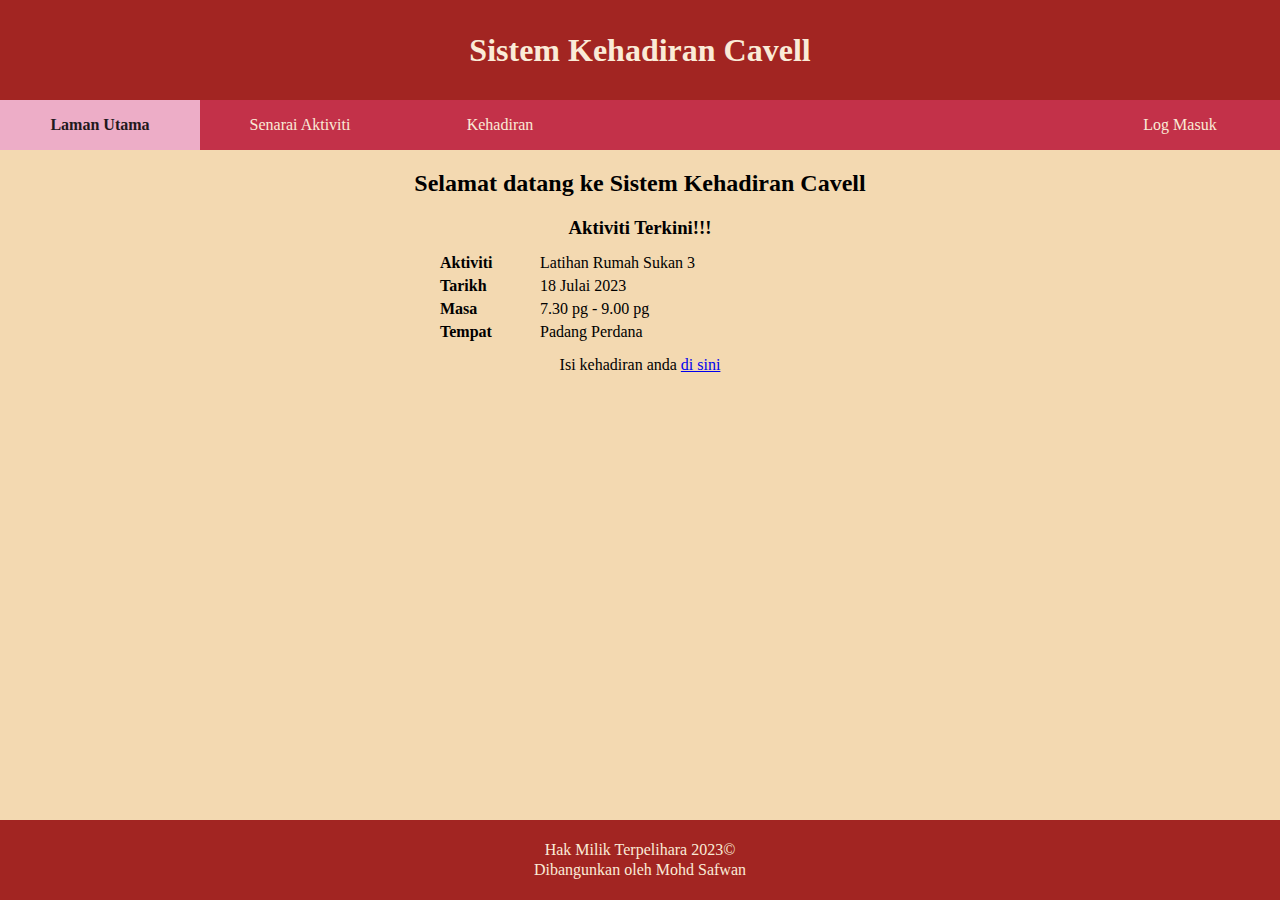
<file: index.html>
<!DOCTYPE html>
<html lang="en">
  <head>
    <meta charset="UTF-8" />
    <meta name="viewport" content="width=device-width, initial-scale=1.0" />
    <title>Sistem Kehadiran Cavell</title>
    <link rel="stylesheet" href="style.css" />
  </head>
  <body>
    <div class="header">
      <h1 class="sistem">Sistem Kehadiran Cavell</h1>
      <ul class="menu">
        <li class="menu-item">
          <a href="index.html">Laman Utama</a>
        </li>
        <li class="menu-item">
          <a href="senarai_aktiviti.html">Senarai Aktiviti</a>
        </li>
        <li class="menu-item"><a href="kehadiran.html">Kehadiran</a></li>
        <li class="menu-item log"><a href="log_masuk.html">Log Masuk</a></li>
      </ul>
    </div>
    <div class="content">
      <h2 class="selamat">Selamat datang ke Sistem Kehadiran Cavell</h2>
      <h3 class="tajuk">Aktiviti Terkini!!!</h3>
      <div class="aktiviti">
        <div class="label">Aktiviti</div>
        <div class="maklumat">Latihan Rumah Sukan 3</div>
        <div class="label">Tarikh</div>
        <div class="maklumat">18 Julai 2023</div>
        <div class="label">Masa</div>
        <div class="maklumat">7.30 pg - 9.00 pg</div>
        <div class="label">Tempat</div>
        <div class="maklumat">Padang Perdana</div>
      </div>
      <div class="pautan">
        Isi kehadiran anda <a href="kehadiran.html">di sini</a>
      </div>
    </div>
    <div class="footer">
      <p>Hak Milik Terpelihara 2023&copy</p>
      <p>Dibangunkan oleh Mohd Safwan</p>
    </div>
    <script src="script.js"></script>
  </body>
</html>
</file>
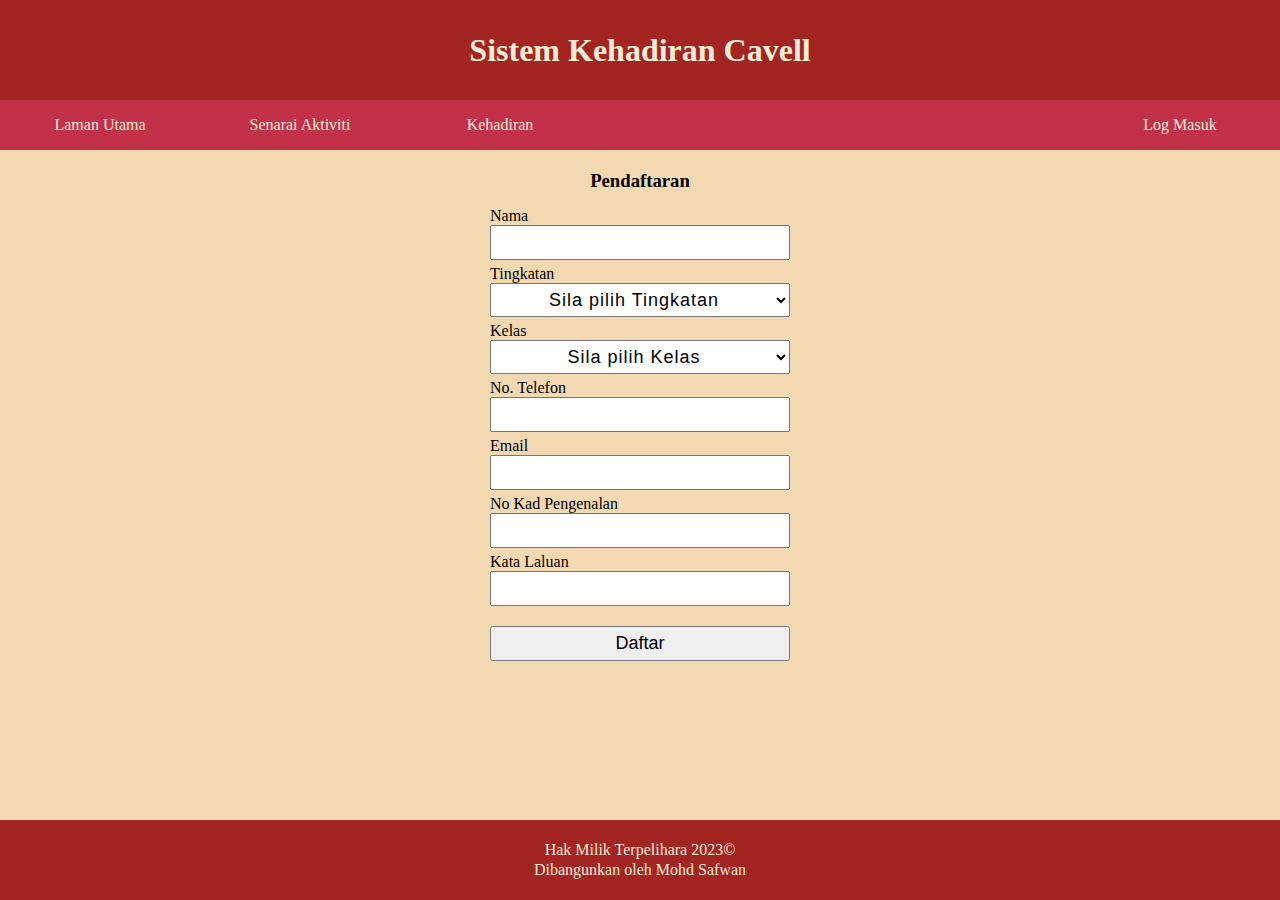
<file: daftar.html>
<!DOCTYPE html>
<html lang="en">
  <head>
    <meta charset="UTF-8" />
    <meta name="viewport" content="width=device-width, initial-scale=1.0" />
    <title>Sistem Kehadiran Cavell</title>
    <link rel="stylesheet" href="style.css" />
  </head>
  <body>
    <div class="header">
      <h1 class="sistem">Sistem Kehadiran Cavell</h1>
      <ul class="menu">
        <li class="menu-item">
          <a href="index.html">Laman Utama</a>
        </li>
        <li class="menu-item">
          <a href="senarai_aktiviti.html">Senarai Aktiviti</a>
        </li>
        <li class="menu-item"><a href="kehadiran.html">Kehadiran</a></li>
        <li class="menu-item log"><a href="log_masuk.html">Log Masuk</a></li>
      </ul>
    </div>
    <div class="content">
      <h3 class="tajuk">Pendaftaran</h3>
      <form action="" method="post" class="borang">
        <label for="nama">Nama</label>
        <input type="text" name="nama" id="nama" required />
        <label for="ting">Tingkatan</label>
        <select name="ting" id="ting" required>
          <option value="" disabled selected>Sila pilih Tingkatan</option>
          <option value="1">Satu</option>
          <option value="2">Dua</option>
          <option value="3">Tiga</option>
          <option value="4">Empat</option>
          <option value="5">Lima</option>
        </select>
        <label for="kelas">Kelas</label>
        <select name="kelas" id="kelas" required>
          <option value="" disabled selected>Sila pilih Kelas</option>
          <option value="akik">Akik</option>
          <option value="delima">Delima</option>
          <option value="intan">Intan</option>
          <option value="jed">Jed</option>
          <option value="mutiara">Mutiara</option>
          <option value="nilam">Nilam</option>
          <option value="topaz">Topaz</option>
          <option value="zamrud">Zamrud</option>
        </select>
        <label for="noTel">No. Telefon</label>
        <input type="text" name="noTel" id="noTel" />
        <label for="email">Email</label>
        <input type="text" name="email" id="email" />
        <label for="noKP">No Kad Pengenalan</label>
        <input
          type="text"
          name="noKP"
          id="noKP"
          pattern="[0-9]{12}"
          oninvalid="this.setCustomValidity('Sila masukkan 12 digit nombor sahaja')"
          oninput="this.setCustomValidity('')"
          required
        />
        <label for="kataLaluan">Kata Laluan</label>
        <input type="password" name="kataLaluan" id="kataLaluan" required />
        <button type="submit" name="daftar">Daftar</button>
      </form>
    </div>
    <div class="footer">
      <p>Hak Milik Terpelihara 2023&copy</p>
      <p>Dibangunkan oleh Mohd Safwan</p>
    </div>
    <script src="script.js"></script>
  </body>
</html>
</file>
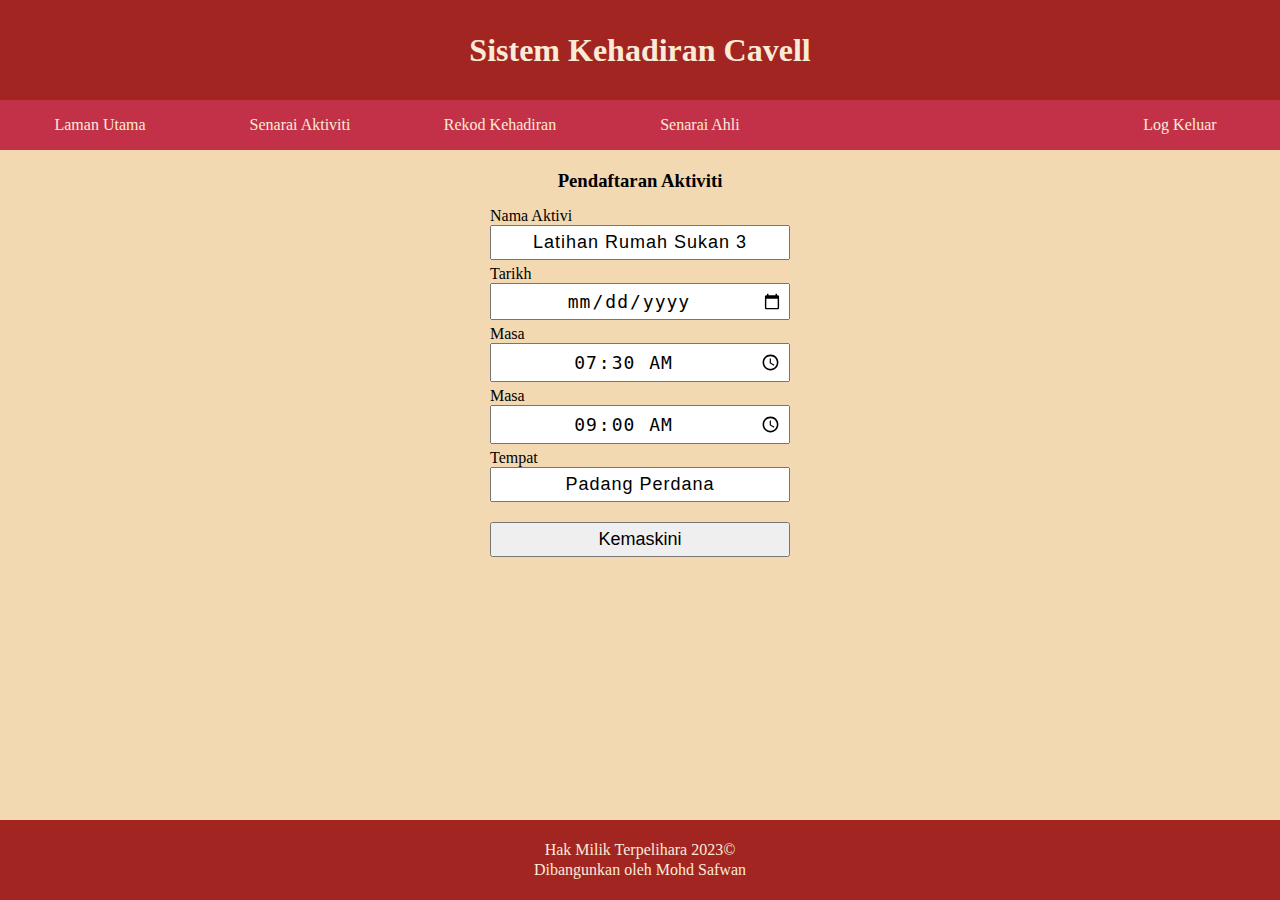
<file: edit_aktiviti.html>
<!DOCTYPE html>
<html lang="en">
  <head>
    <meta charset="UTF-8" />
    <meta name="viewport" content="width=device-width, initial-scale=1.0" />
    <title>Sistem Kehadiran Cavell</title>
    <link rel="stylesheet" href="style.css" />
  </head>
  <body>
    <div class="header">
      <h1 class="sistem">Sistem Kehadiran Cavell</h1>
      <ul class="menu">
        <li class="menu-item">
          <a href="index.html">Laman Utama</a>
        </li>
        <li class="menu-item">
          <a href="senarai_aktiviti_admin.html">Senarai Aktiviti</a>
        </li>
        <li class="menu-item">
          <a href="rekod_kehadiran_admin.html">Rekod Kehadiran</a>
        </li>
        <li class="menu-item"><a href="senarai_ahli">Senarai Ahli</a></li>
        <li class="menu-item log"><a href="#">Log Keluar</a></li>
      </ul>
    </div>
    <div class="content">
      <h3 class="tajuk">Pendaftaran Aktiviti</h3>
      <form action="" method="post" class="borang">
        <label for="nama">Nama Aktivi</label>
        <input
          type="text"
          name="nama"
          id="nama"
          required
          value="Latihan Rumah Sukan 3"
        />
        <label for="tarikh">Tarikh</label>
        <input
          type="date"
          name="tarikh"
          id="tarikh"
          required
          value="18-07-2023"
        />
        <label for="masaMula">Masa</label>
        <input
          type="time"
          name="masaMula"
          id="masaMula"
          min="07:30"
          max="15:00"
          required
          value="07:30"
        />
        <label for="masaTamat">Masa</label>
        <input
          type="time"
          name="masaTamat"
          id="masaTamat"
          min="07:30"
          max="15:00"
          required
          value="09:00"
        />
        <label for="tempat">Tempat</label>
        <input
          type="text"
          name="tempat"
          id="tempat"
          required
          value="Padang Perdana"
        />
        <button type="submit" name="kemaskini">Kemaskini</button>
      </form>
    </div>
    <div class="footer">
      <p>Hak Milik Terpelihara 2023&copy</p>
      <p>Dibangunkan oleh Mohd Safwan</p>
    </div>
    <script src="script.js"></script>
  </body>
</html>
</file>
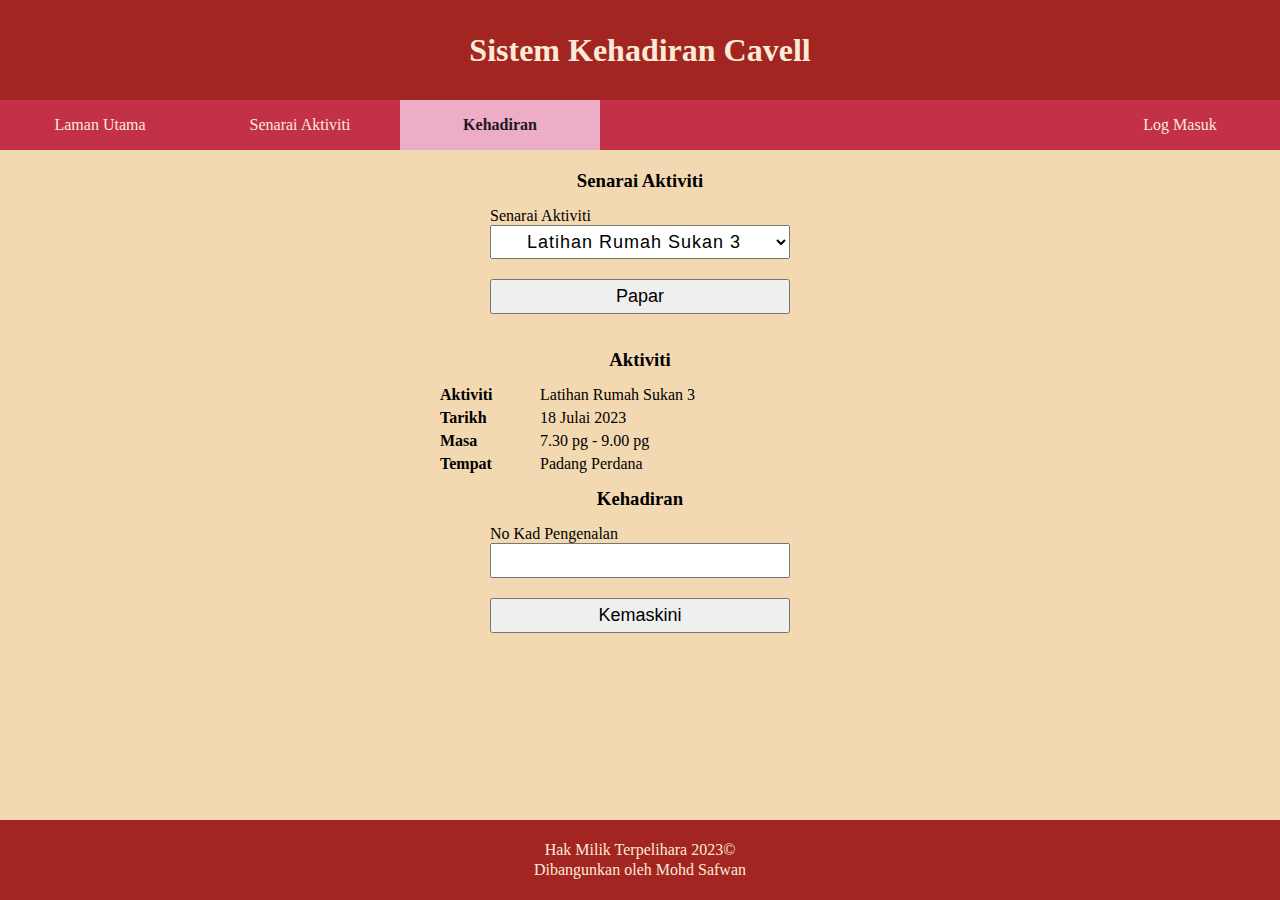
<file: kehadiran.html>
<!DOCTYPE html>
<html lang="en">
  <head>
    <meta charset="UTF-8" />
    <meta name="viewport" content="width=device-width, initial-scale=1.0" />
    <title>Sistem Kehadiran Cavell</title>
    <link rel="stylesheet" href="style.css" />
  </head>
  <body>
    <div class="header">
      <h1 class="sistem">Sistem Kehadiran Cavell</h1>
      <ul class="menu">
        <li class="menu-item">
          <a href="index.html">Laman Utama</a>
        </li>
        <li class="menu-item">
          <a href="senarai_aktiviti.html">Senarai Aktiviti</a>
        </li>
        <li class="menu-item"><a href="kehadiran.html">Kehadiran</a></li>
        <li class="menu-item log"><a href="log_masuk.html">Log Masuk</a></li>
      </ul>
    </div>
    <div class="content">
      <h3 class="tajuk">Senarai Aktiviti</h3>
      <form action="" method="post" class="borang">
        <label for="senarai">Senarai Aktiviti</label>
        <select name="senarai" id="senarai">
          <option value="3">Latihan Rumah Sukan 3</option>
        </select>
        <button type="submit" name="papar">Papar</button>
      </form>
      <h3 class="tajuk">Aktiviti</h3>
      <div class="aktiviti">
        <div class="label">Aktiviti</div>
        <div class="maklumat">Latihan Rumah Sukan 3</div>
        <div class="label">Tarikh</div>
        <div class="maklumat">18 Julai 2023</div>
        <div class="label">Masa</div>
        <div class="maklumat">7.30 pg - 9.00 pg</div>
        <div class="label">Tempat</div>
        <div class="maklumat">Padang Perdana</div>
      </div>
      <h3 class="tajuk">Kehadiran</h3>
      <form action="" method="post" class="borang">
        <input type="hidden" name="idAktiviti" value="" />
        <label for="noKP">No Kad Pengenalan</label>
        <input
          type="text"
          name="noKP"
          id="noKP"
          pattern="[0-9]{12}"
          oninvalid="this.setCustomValidity('Sila masukkan 12 digit nombor sahaja')"
          oninput="this.setCustomValidity('')"
          required
        />
        <button type="submit" name="hadir">Kemaskini</button>
      </form>
    </div>
    <div class="footer">
      <p>Hak Milik Terpelihara 2023&copy</p>
      <p>Dibangunkan oleh Mohd Safwan</p>
    </div>
    <script src="script.js"></script>
  </body>
</html>
</file>
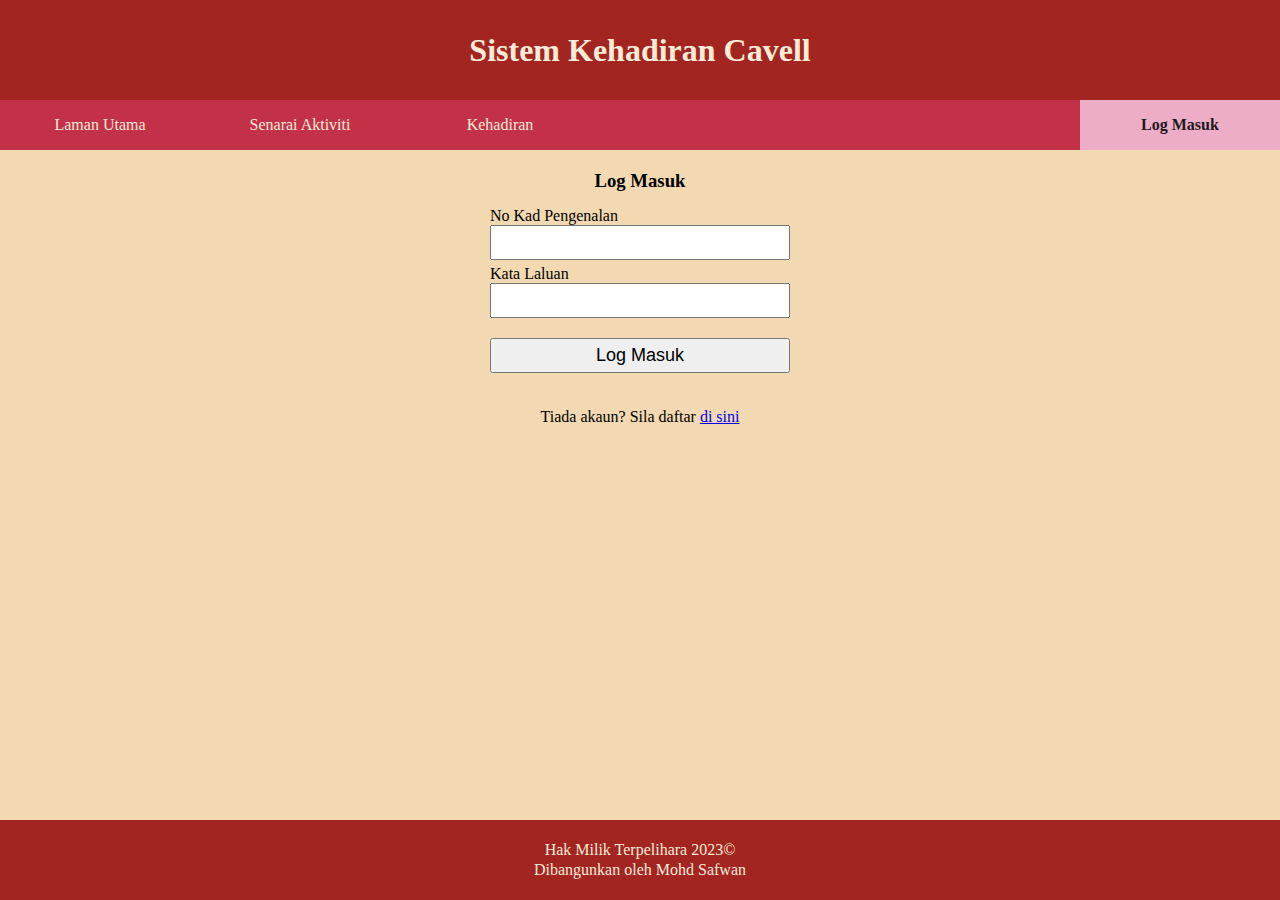
<file: log_masuk.html>
<!DOCTYPE html>
<html lang="en">
  <head>
    <meta charset="UTF-8" />
    <meta name="viewport" content="width=device-width, initial-scale=1.0" />
    <title>Sistem Kehadiran Cavell</title>
    <link rel="stylesheet" href="style.css" />
  </head>
  <body>
    <div class="header">
      <h1 class="sistem">Sistem Kehadiran Cavell</h1>
      <ul class="menu">
        <li class="menu-item">
          <a href="index.html">Laman Utama</a>
        </li>
        <li class="menu-item">
          <a href="senarai_aktiviti.html">Senarai Aktiviti</a>
        </li>
        <li class="menu-item"><a href="kehadiran.html">Kehadiran</a></li>
        <li class="menu-item log"><a href="log_masuk.html">Log Masuk</a></li>
      </ul>
    </div>
    <div class="content">
      <h3 class="tajuk">Log Masuk</h3>
      <form action="" method="post" class="borang">
        <label for="noKP">No Kad Pengenalan</label>
        <input
          type="text"
          name="noKP"
          id="noKP"
          pattern="[0-9]{12}"
          oninvalid="this.setCustomValidity('Sila masukkan 12 digit nombor sahaja')"
          oninput="this.setCustomValidity('')"
          required
        />
        <label for="kataLaluan">Kata Laluan</label>
        <input type="password" name="kataLaluan" id="kataLaluan" required />
        <button type="submit" name="logmasuk">Log Masuk</button>
      </form>
      <div class="pautan">
        Tiada akaun? Sila daftar <a href="daftar.html">di sini</a>
      </div>
    </div>
    <div class="footer">
      <p>Hak Milik Terpelihara 2023&copy</p>
      <p>Dibangunkan oleh Mohd Safwan</p>
    </div>
    <script src="script.js"></script>
  </body>
</html>
</file>
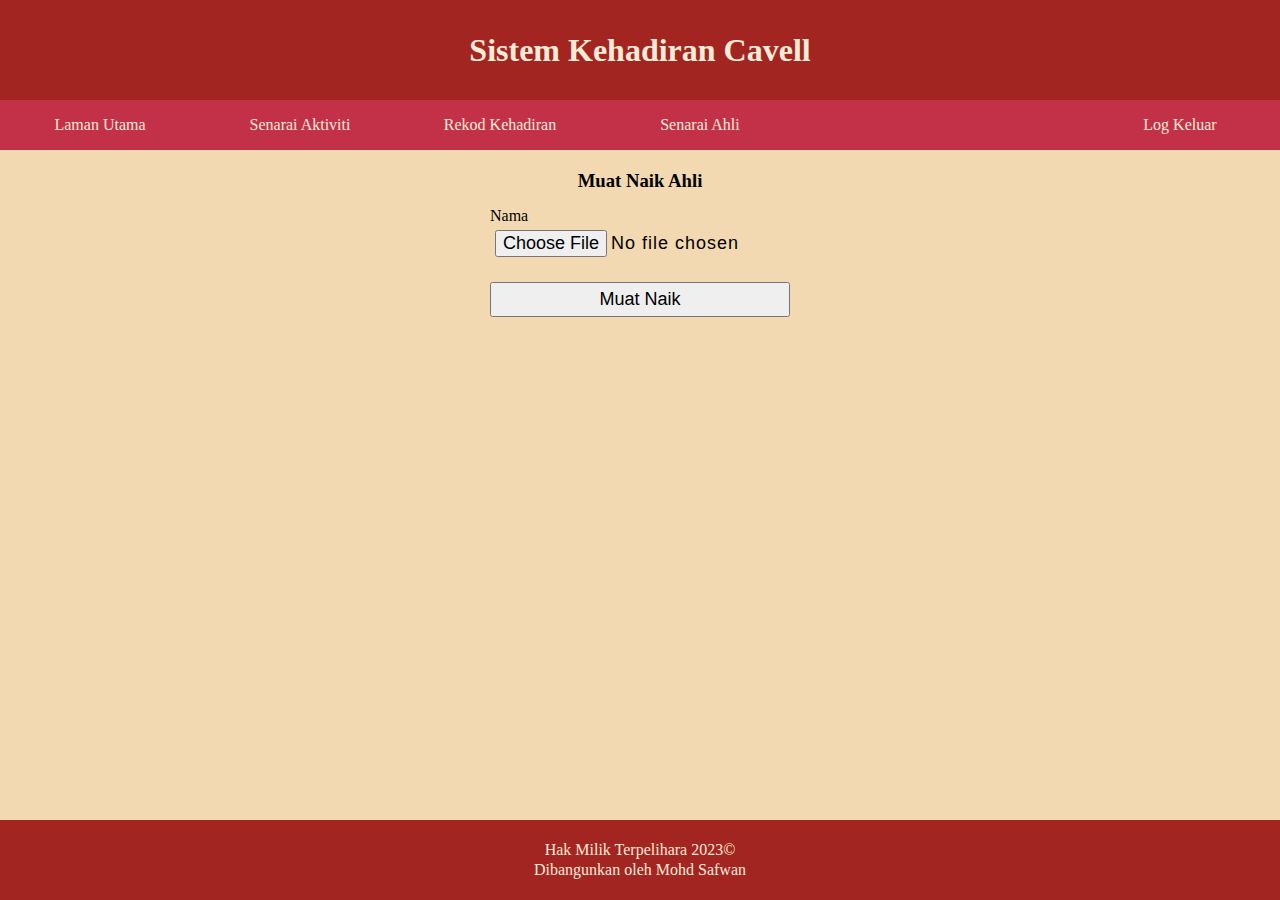
<file: muat_naik_ahli.html>
<!DOCTYPE html>
<html lang="en">
  <head>
    <meta charset="UTF-8" />
    <meta name="viewport" content="width=device-width, initial-scale=1.0" />
    <title>Sistem Kehadiran Cavell</title>
    <link rel="stylesheet" href="style.css" />
  </head>
  <body>
    <div class="header">
      <h1 class="sistem">Sistem Kehadiran Cavell</h1>
      <ul class="menu">
        <li class="menu-item">
          <a href="index.html">Laman Utama</a>
        </li>
        <li class="menu-item">
          <a href="senarai_aktiviti_admin.html">Senarai Aktiviti</a>
        </li>
        <li class="menu-item">
          <a href="rekod_kehadiran_admin.html">Rekod Kehadiran</a>
        </li>
        <li class="menu-item"><a href="senarai_ahli.html">Senarai Ahli</a></li>
        <li class="menu-item log"><a href="#">Log Keluar</a></li>
      </ul>
    </div>
    <div class="content">
      <h3 class="tajuk">Muat Naik Ahli</h3>
      <form
        action=""
        method="post"
        enctype="multipart/form-data"
        class="borang"
      >
        <label for="senarai-ahli">Nama</label>
        <input type="file" name="senarai-ahli" id="senarai-ahli" required />
        <button type="submit" name="muatnaik">Muat Naik</button>
      </form>
    </div>
    <div class="footer">
      <p>Hak Milik Terpelihara 2023&copy</p>
      <p>Dibangunkan oleh Mohd Safwan</p>
    </div>
    <script src="script.js"></script>
  </body>
</html>
</file>
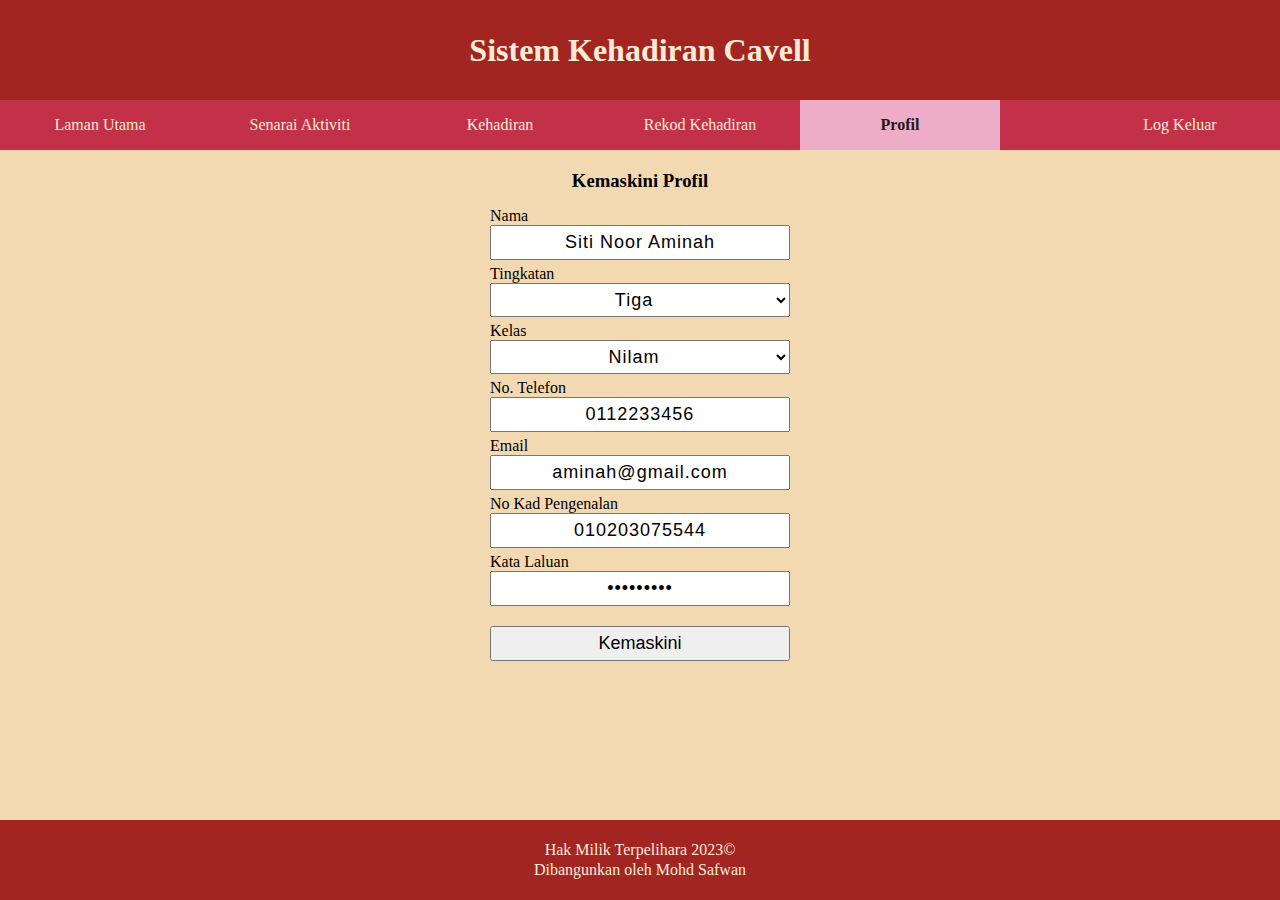
<file: profil.html>
<!DOCTYPE html>
<html lang="en">
  <head>
    <meta charset="UTF-8" />
    <meta name="viewport" content="width=device-width, initial-scale=1.0" />
    <title>Sistem Kehadiran Cavell</title>
    <link rel="stylesheet" href="style.css" />
  </head>
  <body>
    <div class="header">
      <h1 class="sistem">Sistem Kehadiran Cavell</h1>
      <ul class="menu">
        <li class="menu-item">
          <a href="index.html">Laman Utama</a>
        </li>
        <li class="menu-item">
          <a href="senarai_aktiviti.html">Senarai Aktiviti</a>
        </li>
        <li class="menu-item"><a href="kehadiran.html">Kehadiran</a></li>
        <li class="menu-item">
          <a href="rekod_kehadiran.html">Rekod Kehadiran</a>
        </li>
        <li class="menu-item"><a href="profil.html">Profil</a></li>
        <li class="menu-item log"><a href="#">Log Keluar</a></li>
      </ul>
    </div>
    <div class="content">
      <h3 class="tajuk">Kemaskini Profil</h3>
      <form action="" method="post" class="borang">
        <label for="nama">Nama</label>
        <input type="text" name="nama" id="nama" value="Siti Noor Aminah" />
        <label for="ting">Tingkatan</label>
        <select name="ting" id="ting" required>
          <option value="1">Satu</option>
          <option value="2">Dua</option>
          <option value="3" selected>Tiga</option>
          <option value="4">Empat</option>
          <option value="5">Lima</option>
        </select>
        <label for="kelas">Kelas</label>
        <select name="kelas" id="kelas" required>
          <option value="akik">Akik</option>
          <option value="delima">Delima</option>
          <option value="intan">Intan</option>
          <option value="jed">Jed</option>
          <option value="mutiara">Mutiara</option>
          <option value="nilam" selected>Nilam</option>
          <option value="topaz">Topaz</option>
          <option value="zamrud">Zamrud</option>
        </select>
        <label for="noTel">No. Telefon</label>
        <input type="text" name="noTel" id="noTel" value="0112233456" />
        <label for="email">Email</label>
        <input type="text" name="email" id="email" value="aminah@gmail.com" />
        <label for="noKP">No Kad Pengenalan</label>
        <input
          type="text"
          name="noKP"
          id="noKP"
          pattern="[0-9]{12}"
          oninvalid="this.setCustomValidity('Sila masukkan 12 digit nombor sahaja')"
          oninput="this.setCustomValidity('')"
          required
          value="010203075544"
        />
        <label for="kataLaluan">Kata Laluan</label>
        <input
          type="password"
          name="kataLaluan"
          id="kataLaluan"
          required
          value="123456789"
        />
        <button type="submit" name="kemaskini">Kemaskini</button>
      </form>
    </div>
    <div class="footer">
      <p>Hak Milik Terpelihara 2023&copy</p>
      <p>Dibangunkan oleh Mohd Safwan</p>
    </div>
    <script src="script.js"></script>
  </body>
</html>
</file>
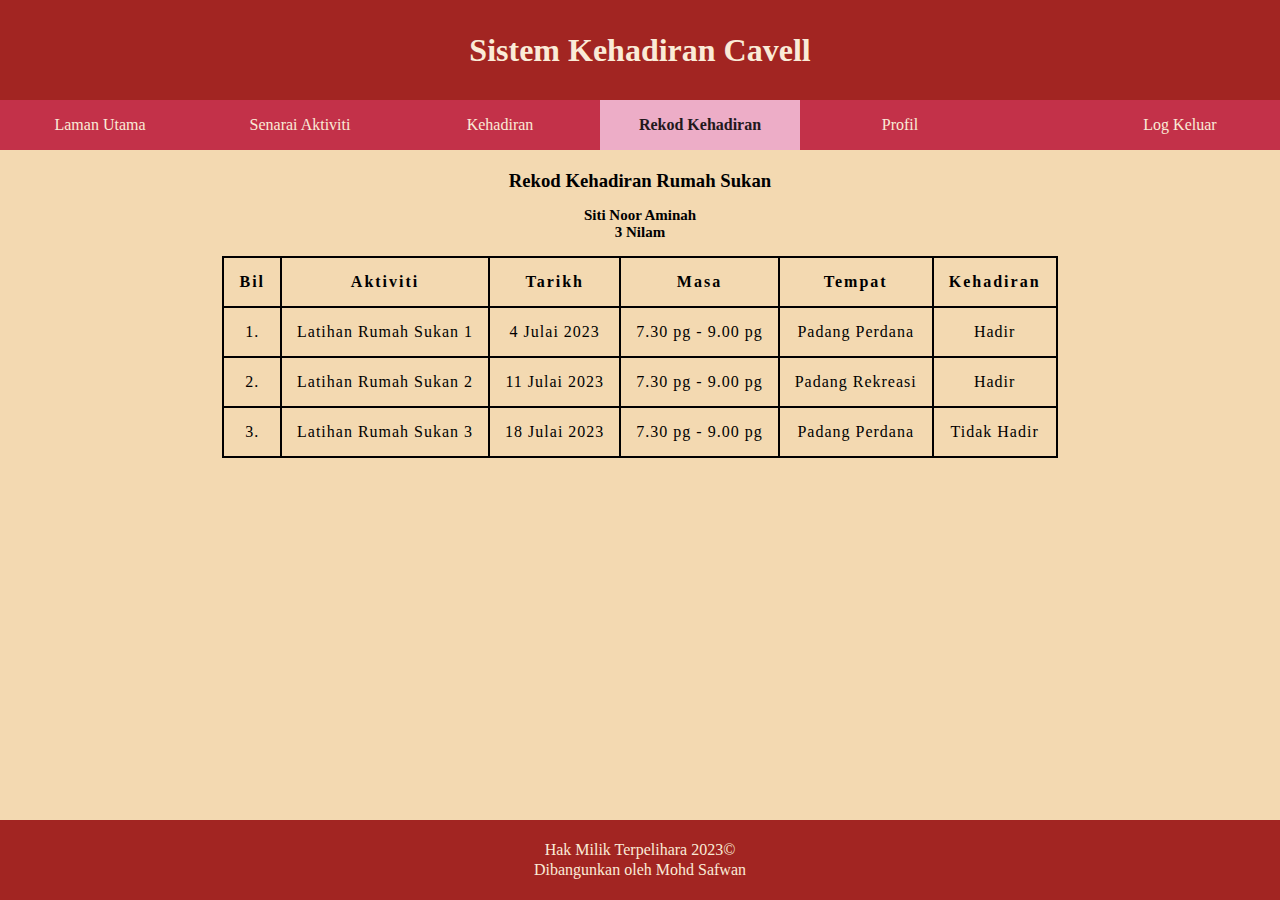
<file: rekod_kehadiran.html>
<!DOCTYPE html>
<html lang="en">
  <head>
    <meta charset="UTF-8" />
    <meta name="viewport" content="width=device-width, initial-scale=1.0" />
    <title>Sistem Kehadiran Cavell</title>
    <link rel="stylesheet" href="style.css" />
  </head>
  <body>
    <div class="header">
      <h1 class="sistem">Sistem Kehadiran Cavell</h1>
      <ul class="menu">
        <li class="menu-item">
          <a href="index.html">Laman Utama</a>
        </li>
        <li class="menu-item">
          <a href="senarai_aktiviti.html">Senarai Aktiviti</a>
        </li>
        <li class="menu-item"><a href="kehadiran.html">Kehadiran</a></li>
        <li class="menu-item">
          <a href="rekod_kehadiran.html">Rekod Kehadiran</a>
        </li>
        <li class="menu-item"><a href="profil.html">Profil</a></li>
        <li class="menu-item log"><a href="#">Log Keluar</a></li>
      </ul>
    </div>
    <div class="content">
      <h3 class="tajuk">Rekod Kehadiran Rumah Sukan</h3>
      <h4 class="sub-tajuk">Siti Noor Aminah</h4>
      <h4 class="sub-tajuk">3 Nilam</h4>
      <table class="senarai">
        <tr>
          <th>Bil</th>
          <th>Aktiviti</th>
          <th>Tarikh</th>
          <th>Masa</th>
          <th>Tempat</th>
          <th>Kehadiran</th>
        </tr>
        <tr>
          <td>1.</td>
          <td>Latihan Rumah Sukan 1</td>
          <td>4 Julai 2023</td>
          <td>7.30 pg - 9.00 pg</td>
          <td>Padang Perdana</td>
          <td>Hadir</td>
        </tr>
        <tr>
          <td>2.</td>
          <td>Latihan Rumah Sukan 2</td>
          <td>11 Julai 2023</td>
          <td>7.30 pg - 9.00 pg</td>
          <td>Padang Rekreasi</td>
          <td>Hadir</td>
        </tr>
        <tr>
          <td>3.</td>
          <td>Latihan Rumah Sukan 3</td>
          <td>18 Julai 2023</td>
          <td>7.30 pg - 9.00 pg</td>
          <td>Padang Perdana</td>
          <td>Tidak Hadir</td>
        </tr>
      </table>
    </div>
    <div class="footer">
      <p>Hak Milik Terpelihara 2023&copy</p>
      <p>Dibangunkan oleh Mohd Safwan</p>
    </div>
    <script src="script.js"></script>
  </body>
</html>
</file>
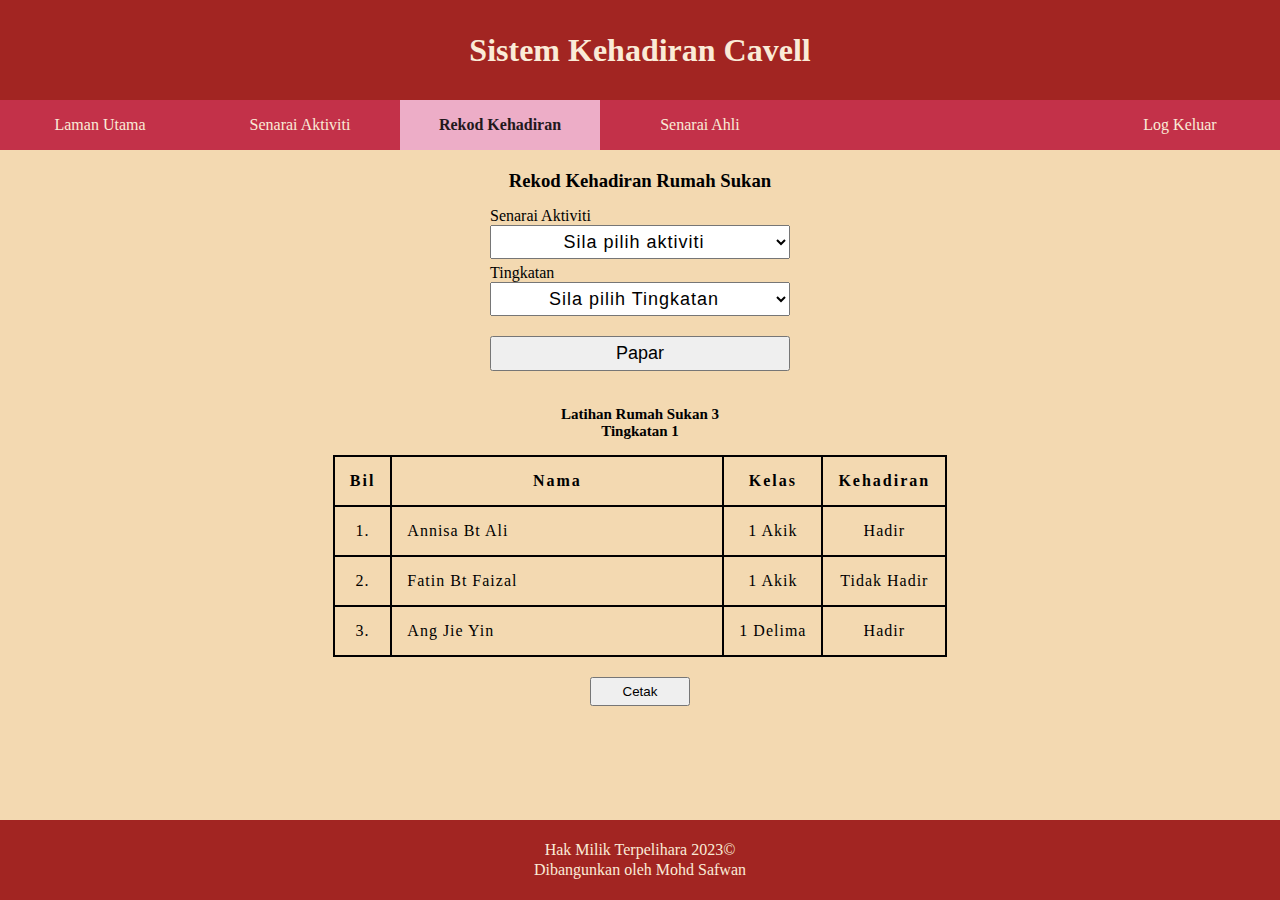
<file: rekod_kehadiran_admin.html>
<!DOCTYPE html>
<html lang="en">
  <head>
    <meta charset="UTF-8" />
    <meta name="viewport" content="width=device-width, initial-scale=1.0" />
    <title>Sistem Kehadiran Cavell</title>
    <link rel="stylesheet" href="style.css" />
  </head>
  <body>
    <div class="header print">
      <h1 class="sistem">Sistem Kehadiran Cavell</h1>
      <ul class="menu">
        <li class="menu-item">
          <a href="index.html">Laman Utama</a>
        </li>
        <li class="menu-item">
          <a href="senarai_aktiviti_admin.html">Senarai Aktiviti</a>
        </li>
        <li class="menu-item">
          <a href="rekod_kehadiran_admin.html">Rekod Kehadiran</a>
        </li>
        <li class="menu-item"><a href="senarai_ahli.html">Senarai Ahli</a></li>
        <li class="menu-item log"><a href="#">Log Keluar</a></li>
      </ul>
    </div>
    <div class="content">
      <h3 class="tajuk">Rekod Kehadiran Rumah Sukan</h3>
      <form action="" method="post" class="borang print">
        <label for="senarai">Senarai Aktiviti</label>
        <select name="senarai" id="senarai" required>
          <option value="" disabled selected>Sila pilih aktiviti</option>
          <option value="1">Latihan Rumah Sukan 1</option>
          <option value="2">Latihan Rumah Sukan 2</option>
          <option value="3">Latihan Rumah Sukan 3</option>
        </select>
        <label for="ting">Tingkatan</label>
        <select name="ting" id="ting">
          <option value="" disabled selected>Sila pilih Tingkatan</option>
          <option value="1">Satu</option>
          <option value="2">Dua</option>
          <option value="3">Tiga</option>
          <option value="4">Empat</option>
          <option value="5">Lima</option>
        </select>
        <button type="submit" name="papar">Papar</button>
      </form>
      <h4 class="sub-tajuk">Latihan Rumah Sukan 3</h4>
      <h4 class="sub-tajuk">Tingkatan 1</h4>
      <table class="rekod">
        <tr>
          <th>Bil</th>
          <th>Nama</th>
          <th>Kelas</th>
          <th>Kehadiran</th>
        </tr>
        <tr>
          <td>1.</td>
          <td>Annisa Bt Ali</td>
          <td>1 Akik</td>
          <td>Hadir</td>
        </tr>
        <tr>
          <td>2.</td>
          <td>Fatin Bt Faizal</td>
          <td>1 Akik</td>
          <td>Tidak Hadir</td>
        </tr>
        <tr>
          <td>3.</td>
          <td>Ang Jie Yin</td>
          <td>1 Delima</td>
          <td>Hadir</td>
        </tr>
      </table>
      <div class="butang">
        <button class="print" onclick="window.print(); return false;">
          Cetak
        </button>
      </div>
    </div>
    <div class="footer print">
      <p>Hak Milik Terpelihara 2023&copy</p>
      <p>Dibangunkan oleh Mohd Safwan</p>
    </div>
    <script src="script.js"></script>
  </body>
</html>
</file>
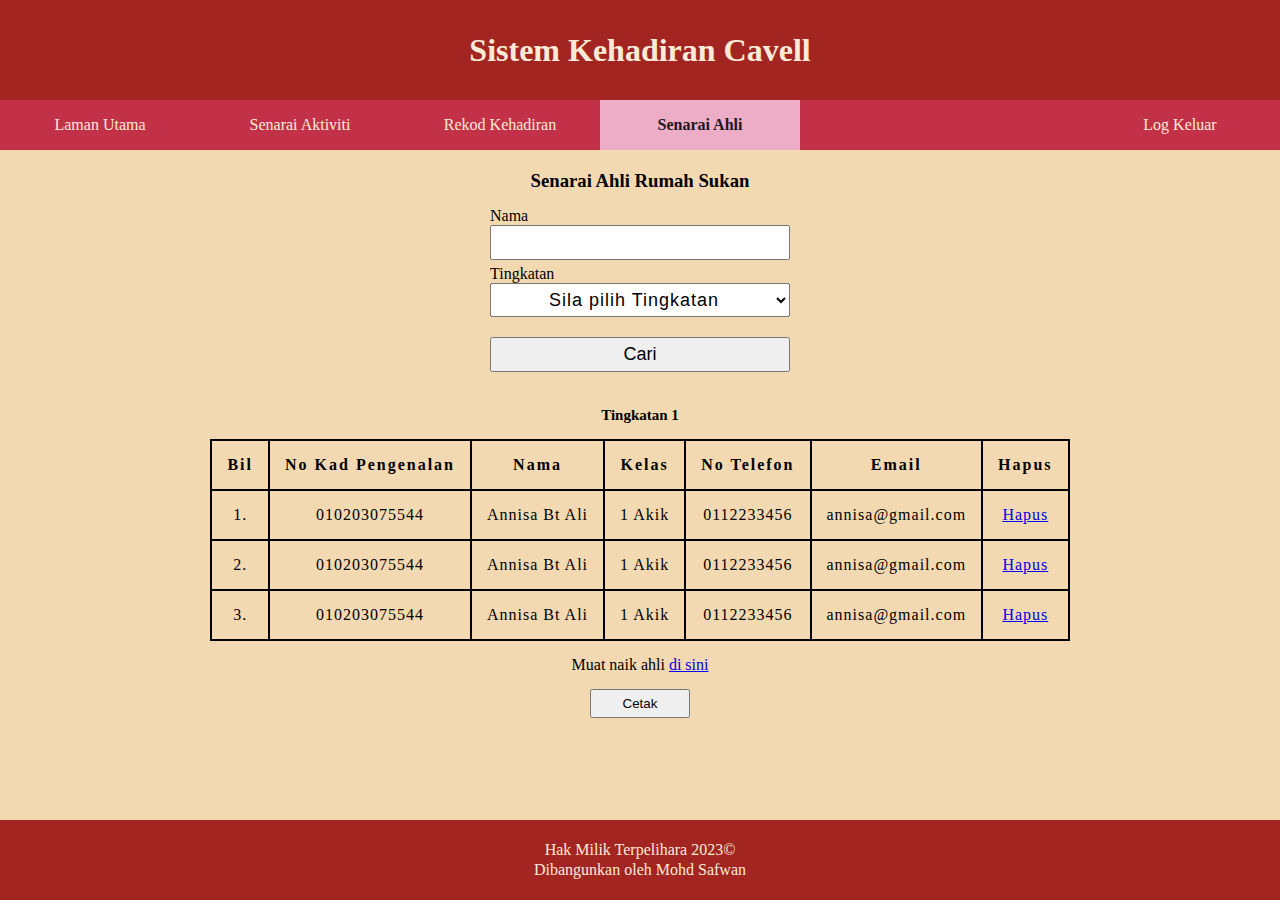
<file: senarai_ahli.html>
<!DOCTYPE html>
<html lang="en">
  <head>
    <meta charset="UTF-8" />
    <meta name="viewport" content="width=device-width, initial-scale=1.0" />
    <title>Sistem Kehadiran Cavell</title>
    <link rel="stylesheet" href="style.css" />
  </head>
  <body>
    <div class="header print">
      <h1 class="sistem">Sistem Kehadiran Cavell</h1>
      <ul class="menu">
        <li class="menu-item">
          <a href="index.html">Laman Utama</a>
        </li>
        <li class="menu-item">
          <a href="senarai_aktiviti_admin.html">Senarai Aktiviti</a>
        </li>
        <li class="menu-item">
          <a href="rekod_kehadiran_admin.html">Rekod Kehadiran</a>
        </li>
        <li class="menu-item"><a href="senarai_ahli.html">Senarai Ahli</a></li>
        <li class="menu-item log"><a href="#">Log Keluar</a></li>
      </ul>
    </div>
    <div class="content">
      <h3 class="tajuk">Senarai Ahli Rumah Sukan</h3>
      <form action="" method="post" class="borang print">
        <label for="nama">Nama</label>
        <input type="text" name="nama" id="nama" required />
        <label for="ting">Tingkatan</label>
        <select name="ting" id="ting">
          <option value="" disabled selected>Sila pilih Tingkatan</option>
          <option value="1">Satu</option>
          <option value="2">Dua</option>
          <option value="3">Tiga</option>
          <option value="4">Empat</option>
          <option value="5">Lima</option>
        </select>
        <button type="submit" name="cari">Cari</button>
      </form>
      <h4 class="sub-tajuk">Tingkatan 1</h4>
      <table class="senarai">
        <tr>
          <th>Bil</th>
          <th>No Kad Pengenalan</th>
          <th>Nama</th>
          <th>Kelas</th>
          <th>No Telefon</th>
          <th>Email</th>
          <th class="print">Hapus</th>
        </tr>
        <tr>
          <td>1.</td>
          <td>010203075544</td>
          <td>Annisa Bt Ali</td>
          <td>1 Akik</td>
          <td>0112233456</td>
          <td>annisa@gmail.com</td>
          <td class="print"><a href="#">Hapus</a></td>
        </tr>
        <tr>
          <td>2.</td>
          <td>010203075544</td>
          <td>Annisa Bt Ali</td>
          <td>1 Akik</td>
          <td>0112233456</td>
          <td>annisa@gmail.com</td>
          <td class="print"><a href="#">Hapus</a></td>
        </tr>
        <tr>
          <td>3.</td>
          <td>010203075544</td>
          <td>Annisa Bt Ali</td>
          <td>1 Akik</td>
          <td>0112233456</td>
          <td>annisa@gmail.com</td>
          <td class="print"><a href="#">Hapus</a></td>
        </tr>
      </table>
      <div class="pautan print">
        Muat naik ahli <a href="muat_naik_ahli.html">di sini</a>
      </div>
      <div class="butang">
        <button class="print" onclick="window.print(); return false;">
          Cetak
        </button>
      </div>
    </div>
    <div class="footer">
      <p>Hak Milik Terpelihara 2023&copy</p>
      <p>Dibangunkan oleh Mohd Safwan</p>
    </div>
    <script src="script.js"></script>
  </body>
</html>
</file>
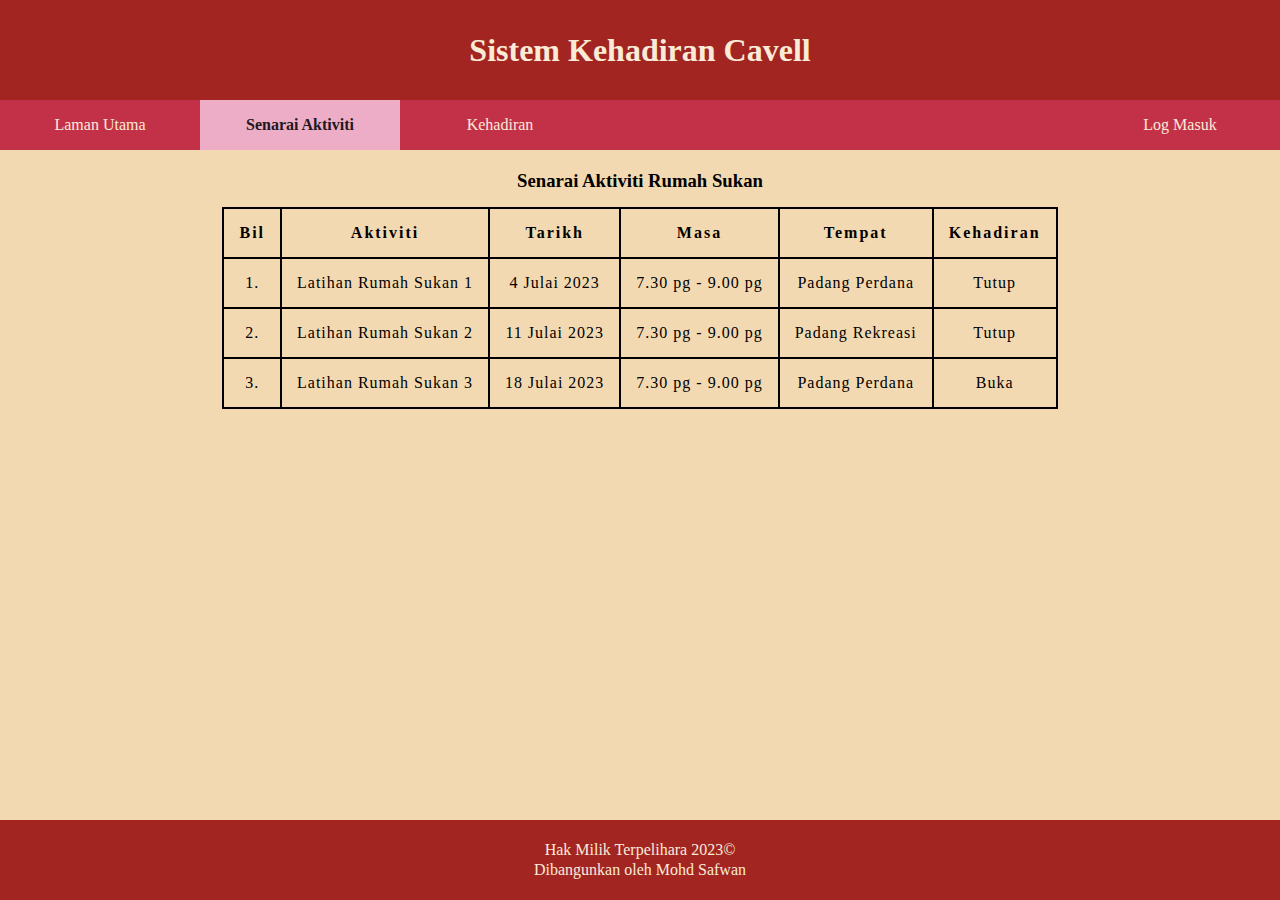
<file: senarai_aktiviti.html>
<!DOCTYPE html>
<html lang="en">
  <head>
    <meta charset="UTF-8" />
    <meta name="viewport" content="width=device-width, initial-scale=1.0" />
    <title>Sistem Kehadiran Cavell</title>
    <link rel="stylesheet" href="style.css" />
  </head>
  <body>
    <div class="header">
      <h1 class="sistem">Sistem Kehadiran Cavell</h1>
      <ul class="menu">
        <li class="menu-item">
          <a href="index.html">Laman Utama</a>
        </li>
        <li class="menu-item">
          <a href="senarai_aktiviti.html">Senarai Aktiviti</a>
        </li>
        <li class="menu-item"><a href="kehadiran.html">Kehadiran</a></li>
        <li class="menu-item log"><a href="log_masuk.html">Log Masuk</a></li>
      </ul>
    </div>
    <div class="content">
      <h3 class="tajuk">Senarai Aktiviti Rumah Sukan</h3>
      <table class="senarai">
        <tr>
          <th>Bil</th>
          <th>Aktiviti</th>
          <th>Tarikh</th>
          <th>Masa</th>
          <th>Tempat</th>
          <th>Kehadiran</th>
        </tr>
        <tr>
          <td>1.</td>
          <td>Latihan Rumah Sukan 1</td>
          <td>4 Julai 2023</td>
          <td>7.30 pg - 9.00 pg</td>
          <td>Padang Perdana</td>
          <td>Tutup</td>
        </tr>
        <tr>
          <td>2.</td>
          <td>Latihan Rumah Sukan 2</td>
          <td>11 Julai 2023</td>
          <td>7.30 pg - 9.00 pg</td>
          <td>Padang Rekreasi</td>
          <td>Tutup</td>
        </tr>
        <tr>
          <td>3.</td>
          <td>Latihan Rumah Sukan 3</td>
          <td>18 Julai 2023</td>
          <td>7.30 pg - 9.00 pg</td>
          <td>Padang Perdana</td>
          <td>Buka</td>
        </tr>
      </table>
    </div>
    <div class="footer">
      <p>Hak Milik Terpelihara 2023&copy</p>
      <p>Dibangunkan oleh Mohd Safwan</p>
    </div>
    <script src="script.js"></script>
  </body>
</html>
</file>
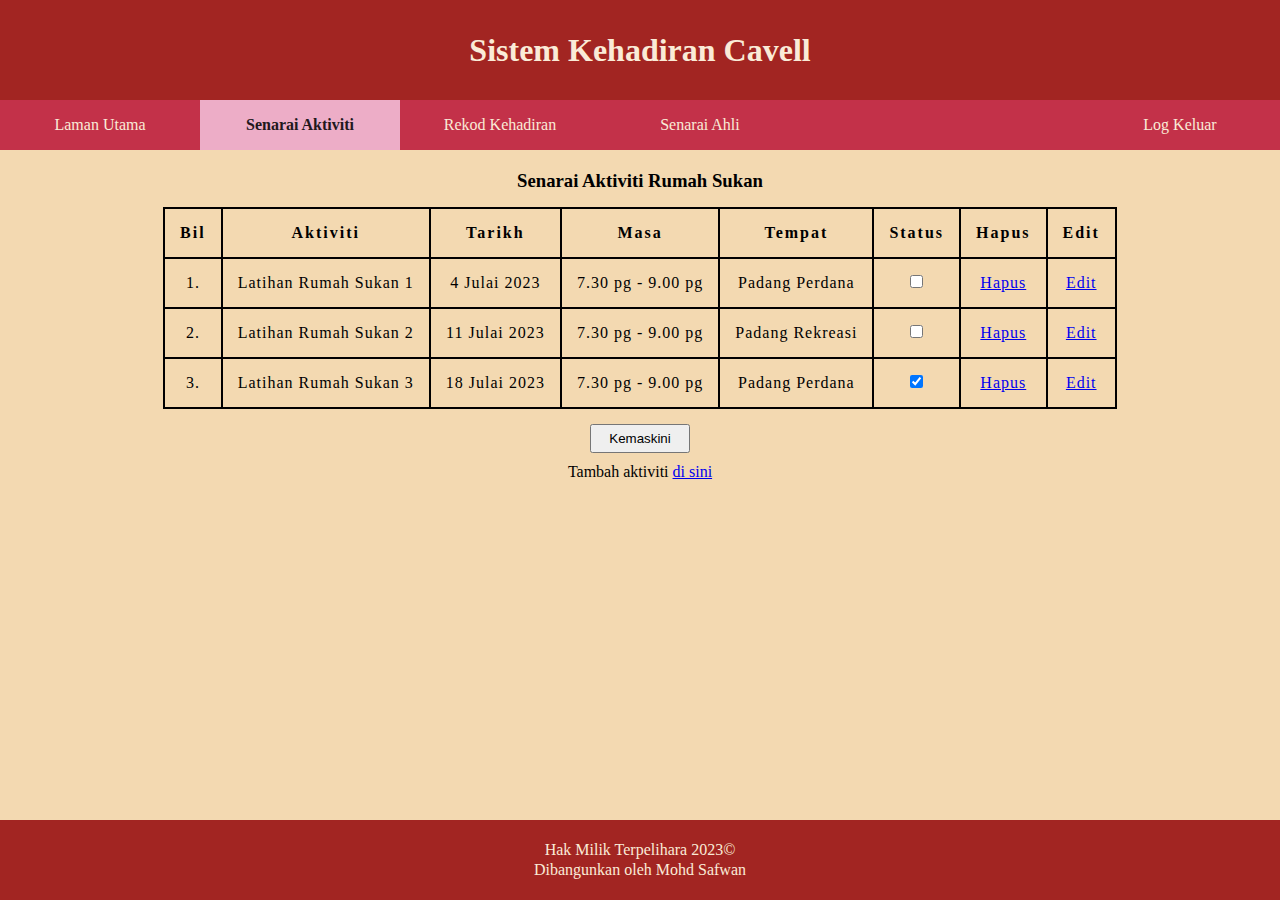
<file: senarai_aktiviti_admin.html>
<!DOCTYPE html>
<html lang="en">
  <head>
    <meta charset="UTF-8" />
    <meta name="viewport" content="width=device-width, initial-scale=1.0" />
    <title>Sistem Kehadiran Cavell</title>
    <link rel="stylesheet" href="style.css" />
  </head>
  <body>
    <div class="header">
      <h1 class="sistem">Sistem Kehadiran Cavell</h1>
      <ul class="menu">
        <li class="menu-item">
          <a href="index.html">Laman Utama</a>
        </li>
        <li class="menu-item">
          <a href="senarai_aktiviti_admin.html">Senarai Aktiviti</a>
        </li>
        <li class="menu-item">
          <a href="rekod_kehadiran_admin.html">Rekod Kehadiran</a>
        </li>
        <li class="menu-item"><a href="senarai_ahli.html">Senarai Ahli</a></li>
        <li class="menu-item log"><a href="#">Log Keluar</a></li>
      </ul>
    </div>
    <div class="content">
      <h3 class="tajuk">Senarai Aktiviti Rumah Sukan</h3>
      <form action="" method="post" id="borang_aktiviti">
        <table class="senarai">
          <tr>
            <th>Bil</th>
            <th>Aktiviti</th>
            <th>Tarikh</th>
            <th>Masa</th>
            <th>Tempat</th>
            <th>Status</th>
            <th>Hapus</th>
            <th>Edit</th>
          </tr>
          <tr>
            <td>1.</td>
            <td>Latihan Rumah Sukan 1</td>
            <td>4 Julai 2023</td>
            <td>7.30 pg - 9.00 pg</td>
            <td>Padang Perdana</td>
            <td><input type="checkbox" name="status[]" id="" value="" /></td>
            <td><a href="#">Hapus</a></td>
            <td><a href="#">Edit</a></td>
          </tr>
          <tr>
            <td>2.</td>
            <td>Latihan Rumah Sukan 2</td>
            <td>11 Julai 2023</td>
            <td>7.30 pg - 9.00 pg</td>
            <td>Padang Rekreasi</td>
            <td><input type="checkbox" name="status[]" id="" value="" /></td>
            <td><a href="#">Hapus</a></td>
            <td><a href="#">Edit</a></td>
          </tr>
          <tr>
            <td>3.</td>
            <td>Latihan Rumah Sukan 3</td>
            <td>18 Julai 2023</td>
            <td>7.30 pg - 9.00 pg</td>
            <td>Padang Perdana</td>
            <td>
              <input type="checkbox" name="status[]" id="" value="" checked />
            </td>
            <td><a href="#">Hapus</a></td>
            <td><a href="#">Edit</a></td>
          </tr>
        </table>
        <div class="butang">
          <!-- <button type="reset" onclick="reset()">Reset</button> -->
          <button type="submit" name="kemaskini">Kemaskini</button>
        </div>
      </form>
      <div class="pautan">
        Tambah aktiviti <a href="tambah_aktiviti.html">di sini</a>
      </div>
    </div>
    <div class="footer">
      <p>Hak Milik Terpelihara 2023&copy</p>
      <p>Dibangunkan oleh Mohd Safwan</p>
    </div>
    <script src="script.js"></script>
    <script>
      // function reset() {
      //   // var radios = document.getElementsByTagName("input");
      //   // for (let radio of radios) {
      //   //   radio.removeAttribute("checked");
      //   // }
      //   var radio = document.querySelector(
      //     "input[type=checkbox][name=status]:checked"
      //   );
      //   radio.checked = false;
      // }
    </script>
  </body>
</html>
</file>
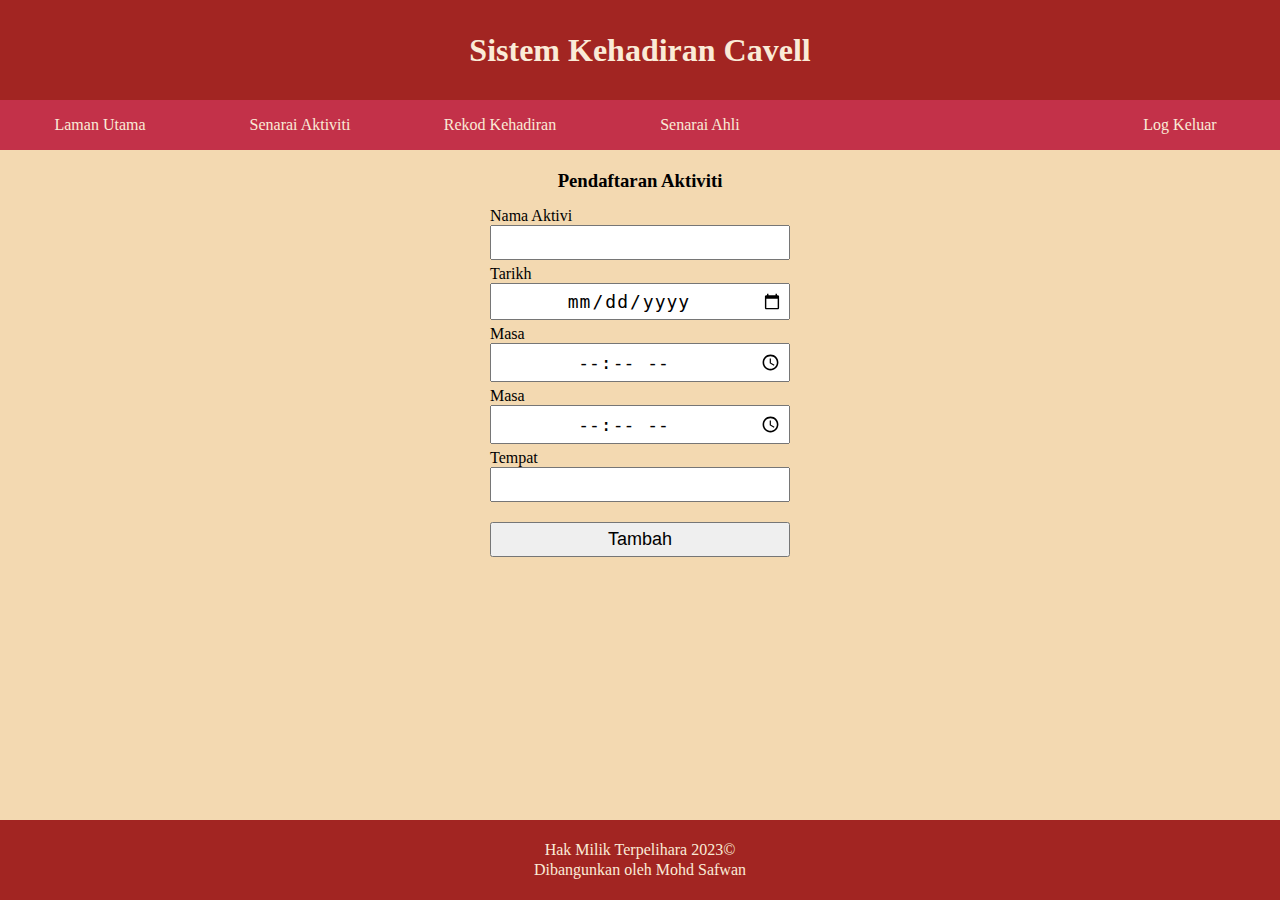
<file: tambah_aktiviti.html>
<!DOCTYPE html>
<html lang="en">
  <head>
    <meta charset="UTF-8" />
    <meta name="viewport" content="width=device-width, initial-scale=1.0" />
    <title>Sistem Kehadiran Cavell</title>
    <link rel="stylesheet" href="style.css" />
  </head>
  <body>
    <div class="header">
      <h1 class="sistem">Sistem Kehadiran Cavell</h1>
      <ul class="menu">
        <li class="menu-item">
          <a href="index.html">Laman Utama</a>
        </li>
        <li class="menu-item">
          <a href="senarai_aktiviti_admin.html">Senarai Aktiviti</a>
        </li>
        <li class="menu-item">
          <a href="rekod_kehadiran_admin.html">Rekod Kehadiran</a>
        </li>
        <li class="menu-item"><a href="senarai_ahli">Senarai Ahli</a></li>
        <li class="menu-item log"><a href="#">Log Keluar</a></li>
      </ul>
    </div>
    <div class="content">
      <h3 class="tajuk">Pendaftaran Aktiviti</h3>
      <form action="" method="post" class="borang">
        <label for="nama">Nama Aktivi</label>
        <input type="text" name="nama" id="nama" required />
        <label for="tarikh">Tarikh</label>
        <input type="date" name="tarikh" id="tarikh" required />
        <label for="masaMula">Masa</label>
        <input
          type="time"
          name="masaMula"
          id="masaMula"
          min="07:30"
          max="15:00"
          required
        /><label for="masaTamat">Masa</label>
        <input
          type="time"
          name="masaTamat"
          id="masaTamat"
          min="07:30"
          max="15:00"
          required
        />
        <label for="tempat">Tempat</label>
        <input type="text" name="tempat" id="tempat" required />
        <button type="submit" name="tambah">Tambah</button>
      </form>
    </div>
    <div class="footer">
      <p>Hak Milik Terpelihara 2023&copy</p>
      <p>Dibangunkan oleh Mohd Safwan</p>
    </div>
    <script src="script.js"></script>
  </body>
</html>
</file>
<file: style.css>
* {
  margin: 0;
  padding: 0;
}

/* ~~~Overall layout untuk page~~~ */
body {
  min-height: 100vh;
  display: flex;
  flex-direction: column;
}

.header {
  height: 150px;
  background-color: #a22522;
}

.content {
  flex: 1;
  background-color: #f3d9b1;
}

.footer {
  height: 80px;
  background-color: #a22522;
}

/* ~~Header~~ */
.sistem {
  height: 100px;
  line-height: 100px;
  text-align: center;
  color: antiquewhite;
}

.menu {
  width: 100vw;
  height: 50px;
  background-color: #c33149;
  display: flex;
  justify-content: flex-start;
  list-style-type: none;
}

.menu-item {
  width: 180px;
  padding: 10px;
  text-align: center;
  color: antiquewhite;
  line-height: 30px;
}

.menu-item:last-child {
  margin-left: auto;
}

.menu-item:hover,
.menu-active {
  background-color: #edadc7;
  color: #22181c;
  font-weight: 600;
}

.menu-item a {
  text-decoration: none;
  color: inherit;
}

/* ~~Footer~~ */
.footer {
  display: flex;
  flex-direction: column;
  justify-content: center;
}

.footer p {
  line-height: 20px;
  text-align: center;
  color: antiquewhite;
}

/* ~~Content~~ */
.content {
  padding: 20px;
}

.selamat {
  margin-bottom: 20px;
  text-align: center;
}

.tajuk {
  margin-bottom: 15px;
  text-align: center;
}

.sub-tajuk {
  font-size: 15px;
  text-align: center;
}

/* ~Paparan Maklumat Aktivit~ */
.aktiviti {
  display: grid;
  justify-content: center;
  grid-template-columns: 100px 300px;
  row-gap: 5px;
  margin: 15px auto;
}

.label {
  font-weight: 600;
}

/* ~Paparan pautan ke page lain~ */
.pautan {
  text-align: center;
  margin-bottom: 15px;
}

/* ~Jadual senarai~ */
.senarai {
  margin: 15px auto;
  text-align: center;
  border-collapse: collapse;
  border: 2px solid black;
}

.senarai th,
.senarai td {
  padding: 15px;
  border: 2px solid black;
}

.senarai th {
  letter-spacing: 2px;
}

.senarai td {
  letter-spacing: 1px;
}

/* ~Borang Maklumat~ */
.borang {
  display: flex;
  flex-direction: column;
  width: 300px;
  margin: 15px auto;
}

.borang input,
.borang select {
  font-size: 18px;
  text-align: center;
  padding: 5px;
  letter-spacing: 1px;
  margin-bottom: 5px;
}

.borang button {
  font-size: 18px;
  padding: 5px;
  margin-top: 15px;
  margin-bottom: 20px;
}

/* ~Butang untuk jadual~ */
.butang {
  display: flex;
  justify-content: center;
  gap: 10px;
}

.butang button {
  width: 100px;
  padding: 5px;
  margin-bottom: 10px;
}

/* ~Jadual  rekod kehadiran~ **(Mungkin tak perlu) */
.rekod {
  margin: 15px auto;
  text-align: center;
  border-collapse: collapse;
  border: 2px solid black;
  margin-bottom: 20px;
}

.rekod th,
.rekod td {
  padding: 15px;
  border: 2px solid black;
}

.rekod th {
  letter-spacing: 2px;
}

.rekod td {
  letter-spacing: 1px;
}

.rekod td:nth-child(2) {
  width: 300px;
  text-align: left;
}

/* ~Paparan untuk print~ */
@media print {
  /* Untuk hilangkan dr print */
  .print {
    display: none;
  }

  /* .pagebreak {
    clear: both;
    page-break-after: always;
  } */
}
</file>
